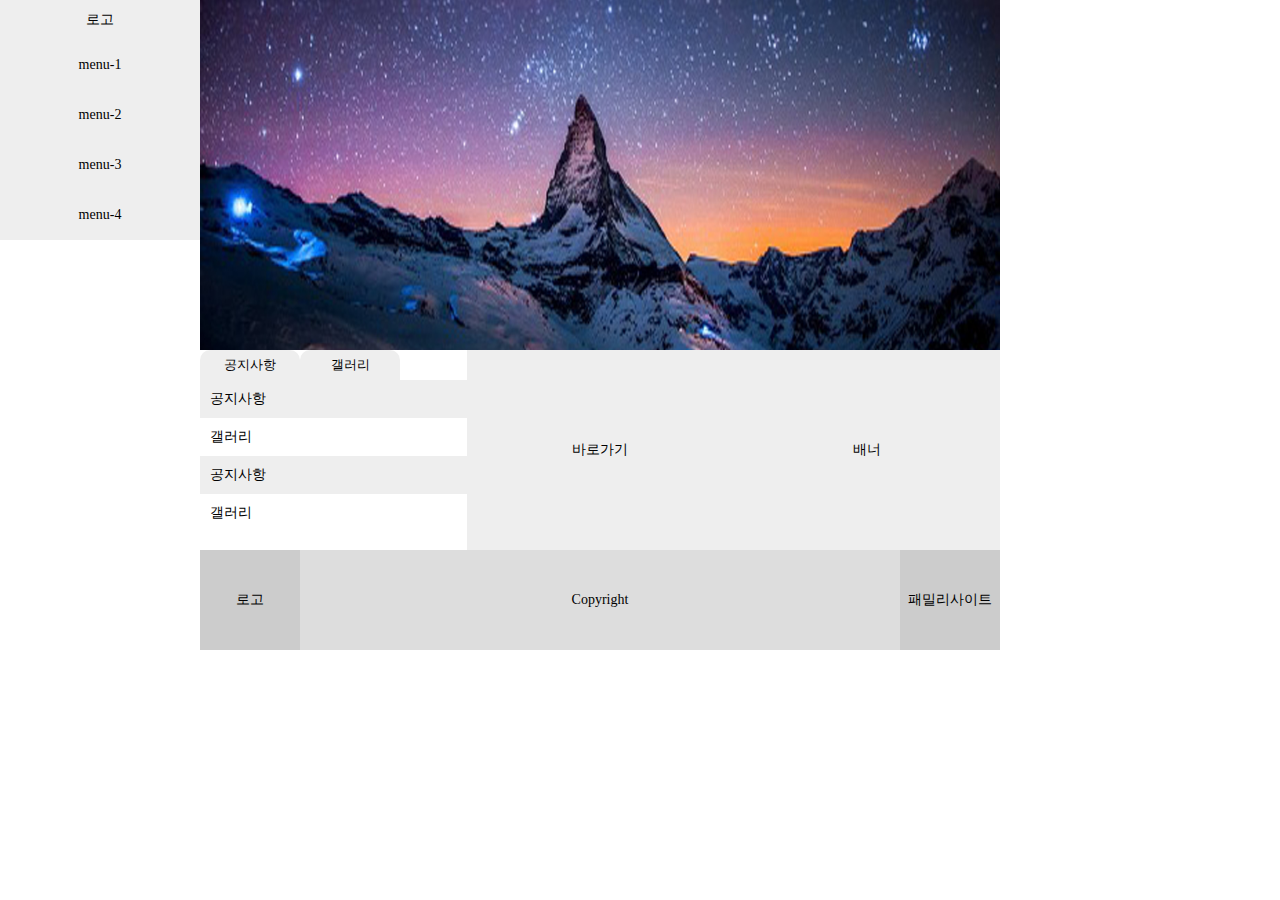
<file: index.html>
<!DOCTYPE html>
<html lang="ko">
<head>
    <link rel="stylesheet" href="css/index.css">
    <meta charset="utf-8">
    <title>웹디자인기능사실기마지막</title>
</head>
<body>
    <div id="wrapper" class="wrap">
        <div class="header">
            <div class="header_top">
                <div class="headerlogo">로고</div>
            </div>
            <div class="header_bottom">
                <div class="menu"><a href="#">menu-1</a>
                    <div class="sub">
                        <a href="#">submenu-1</a>
                        <a href="#">submenu-2</a>
                        <a href="#">submenu-3</a>
                        <a href="#">submenu-4</a>
                    </div>
                </div>
                <div class="menu"><a href="#">menu-2</a>
                    <div class="sub">
                        <a href="#">submenu-1</a>
                        <a href="#">submenu-2</a>
                        <a href="#">submenu-3</a>
                        <a href="#">submenu-4</a>
                    </div>
                </div>
                <div class="menu"><a href="#">menu-3</a>
                    <div class="sub">
                        <a href="#">submenu-1</a>
                        <a href="#">submenu-2</a>
                        <a href="#">submenu-3</a>
                        <a href="#">submenu-4</a>
                    </div>
                </div>
                <div class="menu"><a href="#">menu-4</a>
                    <div class="sub">
                        <a href="#">submenu-1</a>
                        <a href="#">submenu-2</a>
                        <a href="#">submenu-3</a>
                        <a href="#">submenu-16</a>
                    </div>
                </div>
            </div>
        </div>
        
        <div class="slide">
            <div class="slidebox">
                <img class="img" src="img/img1.jpg" alt="img1">
                <img class="img" src="img/img2.jpg" alt="img2">
                <img class="img" src="img/img3.jpg" alt="img3">
            </div>
        </div>
        
        <div class="item">
            <div class="items">
                <button onclick="tabs(0)" class="btn btns">공지사항</button>
                <button onclick="tabs(1)" class="btn">갤러리</button>
                
                <div class="tab tabs">
                    <p>공지사항</p>
                    <p>갤러리</p>
                    <p>공지사항</p>
                    <p>갤러리</p>
                </div>
                
                <div class="tab">
                    <div class="gall">
                        <img src="img/img1.jpg" alt="tab1">
                    </div>
                     <div class="gall">
                        <img src="img/img2.jpg" alt="tab2">
                    </div>
                     <div class="gall">
                        <img src="img/img3.jpg" alt="tab3">
                    </div>
                </div>
            </div>
            <div class="items">
                <div class="itemsbox">바로가기</div>
            </div>
            
            <div class="items">
                <div class="itemsbox">배너</div>
            </div>
        </div>
        
        <div class="footer">
            <div class="foot">
                <div class="footall">로고</div>
            </div>
            
            <div class="footcenter">Copyright</div>
            
            <div class="foot">
                <div class="footall">패밀리사이트</div>
            </div>
        </div>
    </div>
    <script src="js/index.js"></script>
</body>
</html>
</file>
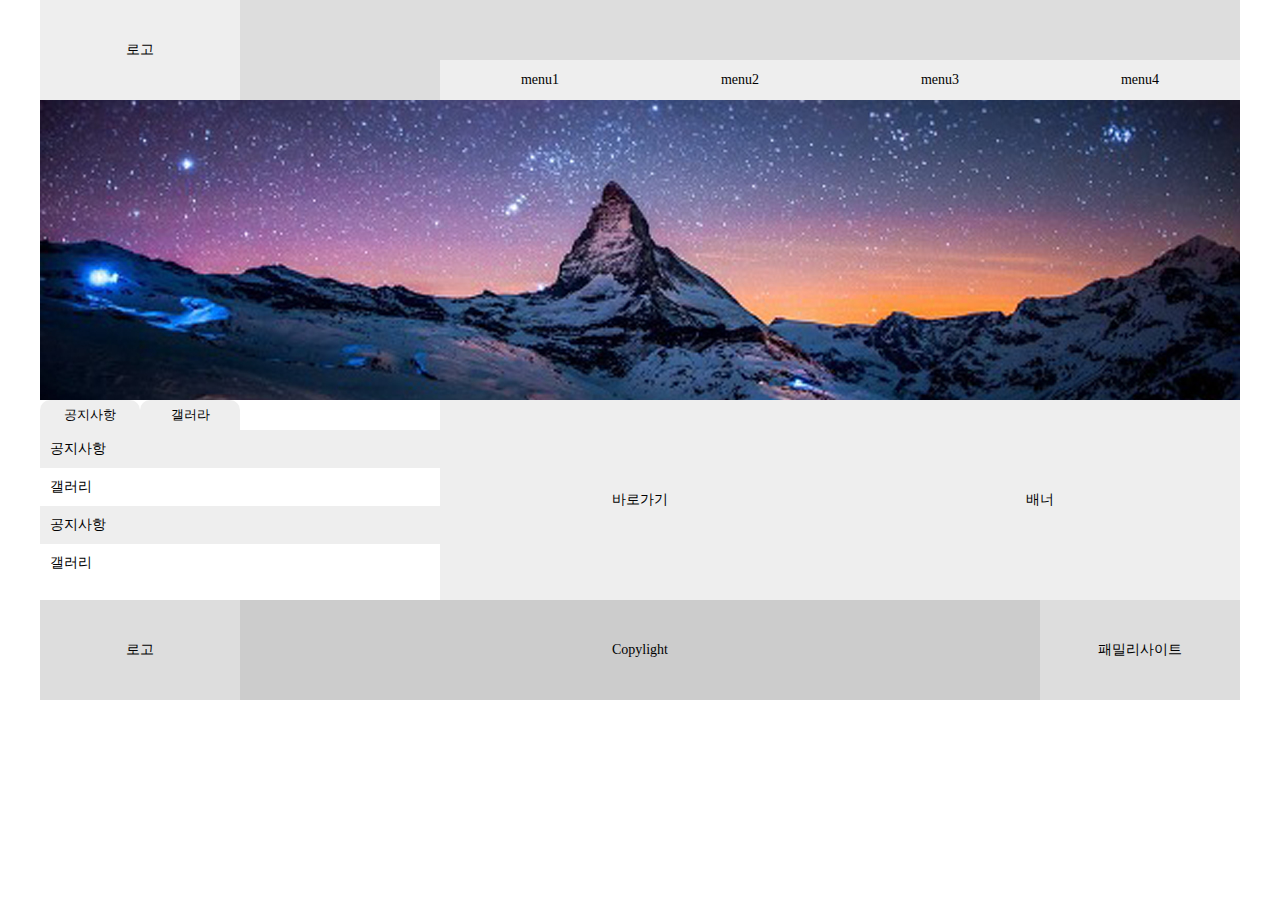
<file: 라스트!!!!!!!!!!!/index.html>
<!DOCTYPE html>
<html lang="ko">
<head>
    <link rel="stylesheet" href="css/index.css">
    <meta charset="utf-8">
    <title>웹디자인기능사실기</title>
</head>
<body>
    <div id="wrapper" class="wrap">
        <div class="header">
            <div class="header_left">
                <div class="headerlogo">로고</div>
            </div>
            <div class="header_right">
                <div class="headera">
                    <a href="#">menu1</a>
                    <a href="#">menu2</a>
                    <a href="#">menu3</a>
                    <a href="#">menu4</a>
                    
                    <div class="menu">
                        <div class="sub">
                            <ul>
                                <li>
                                    <a href="#">submenu-1</a>
                                    <a href="#">submenu-2</a>
                                    <a href="#">submenu-3</a>
                                    <a href="#">submenu-4</a>
                                </li>
                                 <li>
                                    <a href="#">submenu-1</a>
                                    <a href="#">submenu-2</a>
                                    <a href="#">submenu-3</a>
                                    <a href="#">submenu-4</a>
                                </li>
                                 <li>
                                    <a href="#">submenu-1</a>
                                    <a href="#">submenu-2</a>
                                    <a href="#">submenu-3</a>
                                    <a href="#">submenu-4</a>
                                </li>
                                 <li>
                                    <a href="#">submenu-1</a>
                                    <a href="#">submenu-2</a>
                                    <a href="#">submenu-3</a>
                                    <a href="#">submenu-16</a>
                                </li>
                            </ul>
                        </div>
                    </div>
                </div>
            </div>
        </div>
        
        <div class="slide">
            <div class="slidebox">
                <img class="img" src="img/img1.jpg" alt="img1">
                <img class="img" src="img/img2.jpg" alt="img2">
                <img class="img" src="img/img3.jpg" alt="img3">
            </div>
        </div>
        
        <div class="item">
            <div class="items">
                <button class="btn btns" onclick="show(0)">공지사항</button>
                <button class="btn" onclick="show(1)">갤러라</button>
                
                <div class="tab tabs">
                    <p class="open" onclick="openmodal()">공지사항</p>
                    <p>갤러리</p>
                    <p>공지사항</p>
                    <p>갤러리</p>
                </div>
                <div class="tab">
                    <div class="gall">
                        <img src="img/img1.jpg" alt="gall1">
                    </div>
                    <div class="gall">
                        <img src="img/img2.jpg" alt="gall2">
                    </div>
                    <div class="gall">
                        <img src="img/img3.jpg" alt="gall3">
                    </div>
                </div>
            </div>
            
            <div class="items">
                <div class="itemsbox">바로가기</div>
            </div>
            <div class="items">
                <div class="itemsbox">배너</div>
            </div>
        </div>
        
        <div class="modals">
            <div class="modalss">
                <span class="title">타이틀</span>
                <span class="close" onclick="closemodal()">닫기</span>
            </div>
        </div>
        
        <div class="footer">
            <div class="foot">로고</div>
            <div class="footcenter">Copylight</div>
            <div class="foot">패밀리사이트</div>
        </div>
        
    </div>
    <script src="js/index.js"></script>
</body>
</html>
</file>
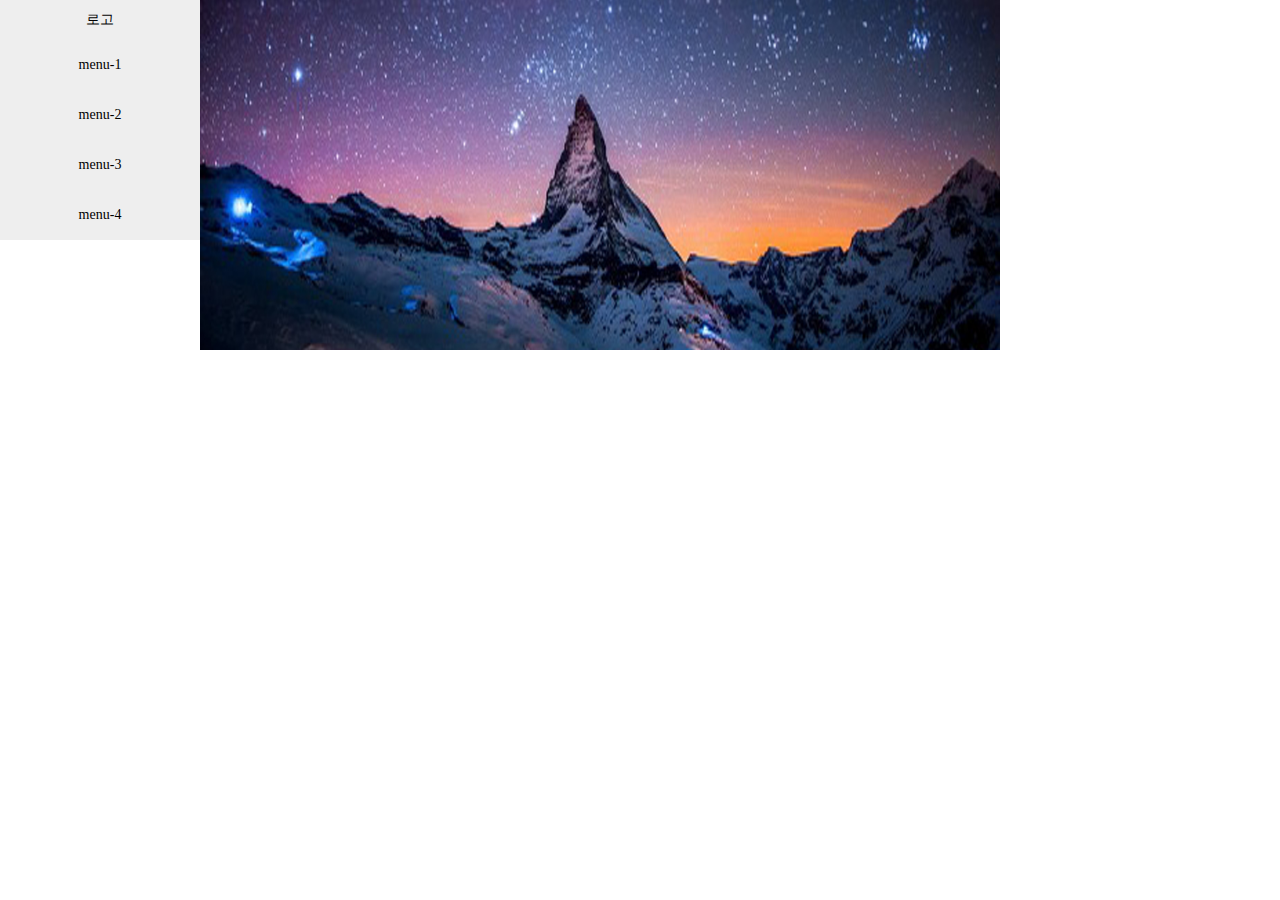
<file: index2.html>
<!DOCTYPE html>
<html lang="ko">
<head>
    <link rel="stylesheet" href="css/index2.css">
    <meta charset="utf-8">
    <title>웹디자인기능사실기</title>
</head>
<body>
    <div id="wrapper" class="wrap">
        <div class="header">
            <div class="header_top">
                <div class="headerlogo">로고</div>
            </div>
            
            <div class="header_bottom">
                <div class="menu"><a href="#">menu-1</a>
                    <div class="sub">
                        <div class="submenu">
                            <a href="#">submenu-1</a>
                            <a href="#">submenu-2</a>
                            <a href="#">submenu-3</a>
                            <a href="#">submenu-4</a>
                        </div>
                    </div>
                </div>
                
                <div class="menu"><a href="#">menu-2</a>
                    <div class="sub">
                        <div class="submenu">
                            <a href="#">submenu-1</a>
                            <a href="#">submenu-2</a>
                            <a href="#">submenu-3</a>
                            <a href="#">submenu-4</a>
                        </div>
                    </div>
                </div>
                
                <div class="menu"><a href="#">menu-3</a>
                    <div class="sub">
                        <div class="submenu">
                            <a href="#">submenu-1</a>
                            <a href="#">submenu-2</a>
                            <a href="#">submenu-3</a>
                            <a href="#">submenu-4</a>
                        </div>
                    </div>
                </div>
                
                <div class="menu"><a href="#">menu-4</a>
                    <div class="sub">
                        <div class="submenu">
                            <a href="#">submenu-1</a>
                            <a href="#">submenu-2</a>
                            <a href="#">submenu-3</a>
                            <a href="#">submenu-4</a>
                        </div>
                    </div>
                </div>
            </div>
        </div>
        
        <div class="slide">
            <div class="slidebox">
                <img src="img/img1.jpg" alt="img1">
                <img src="img/img2.jpg" alt="img2">
                <img src="img/img3.jpg" alt="img3">
            </div>
        </div>
    </div>
    <script src="js/index2.js"></script>
</body>
</html>
</file>
<file: css/index.css>
@charset="utf-8";

*{
    box-sizing:border-box;
    margin:0;
    padding:0;
}
body{
    font-size: 14px;
}
a:link, a:visited{
    text-decoration:none;
    color: black;
}
.wrap::after{
    content:"";
    display: block;
    clear: both;
}
#wrapper{
    width:1000px;
    height: 650px;
}
.header{
    width:200px;
    height: 650px;
    float: left;
}
.header_top{
    width:200px;
    height: 40px;
}
.headerlogo{
    width:200px;
    height: 40px;
    line-height: 40px;
    text-align: center;
    background: #eee;
}
.header_bottom{
    width:200px;
    height: 610px;
    float: left;
    
}
.menu{
    width:200px;
    height: 50px;
    float: left;
    display: block;
    overflow: hidden;
    transition:0.5s;
}
.menu > a{
    width:200px;
    height: 50px;
    line-height: 50px;
    text-align: center;
    display: block;
    background: #eee;
}
.menu > a:hover{
    background: #ddd;
}
.sub{
    width:200px;
    height: 200px;
    display: block;
}
.sub a{
    width:200px;
    height: 50px;
    line-height: 50px;
    text-align: center;
    display: block;
    background: #eee;
}
.sub a:hover{
    background: #ddd;
}
.menu:hover{
    height: 250px;
}
.slide{
    width:800px;
    height: 350px;
    float: left;
    position:relative;
}
.slidebox{
    width:800px;
    height: 350px;
    display: block;
}
.img{
    width:800px;
    height: 350px;
    position:absolute;
    top: 0;
    left: 0;
    transition:0.5s;
    opacity:0;
}
.item{
    width:800px;
    height: 200px;
    float: left;
}
.items{
    width:33.33%;
    height: 200px;
    float: left;
}
.btn{
    border: none;
    outline:none;
    width:100px;
    height: 30px;
    float: left;
    background: #eee;
    border-radius: 10px 10px 0 0;
}
.tab{
    clear: both;
    width:100%;
    height: 170px;
    display: none;
}
.tabs{
    display: block;
}
.tabs p{
    padding: 10px;
    display: block;
}
.tabs p:nth-child(odd){
    background: #eee;
}
.gall{
    width:33.33%;
    height: 170px;
    float: left;
    padding: 0 5px 0 0;
}
.gall img{
    width:100%;
    height: 100%;
}
.itemsbox{
    width:100%;
    height: 100%;
    line-height: 200px;
    background: #eee;
    text-align: center;
}
.footer{
    width:800px;
    height: 100px;
    float: left;
}
.foot{
    width:100px;
    height: 100px;
    background: #ccc;
    float: left;
}
.footall{
    width:100px;
    height: 100px;
    line-height: 100px;
    text-align: center;
}
.footcenter{
    width:600px;
    height: 100px;
    line-height: 100px;
    text-align: center;
    float: left;
    background: #ddd;
    
}
.showing{
    opacity:1;
    z-index: 9;
}
</file>
<file: 라스트!!!!!!!!!!!/css/index.css>
@charset "utf-8";

*{
    box-sizing:border-box;
    margin:0;
    padding:0;
}
a:link, a:visited{
    text-decoration:none;
    color:black;
}
li{
    list-style:none;
}
body{
    font-size:14px;
}
.wrap::after{
    content:"";
    display: block;
    clear: both;
}
#wrapper{
    width:1200px;
    height: 700px;
    margin: 0 auto;
}
.header{
    width:1200px;
    height: 100px;
    float: left;
    background: #ddd;
}
.header_left{
    width:200px;
    height: 100px;
    float: left;
}
.headerlogo{
    width:200px;
    height: 100px;
    line-height: 100px;
    text-align: center;
    background: #eee;
}
.header_right{
    width:1000px;
    height: 100px;
    float: left;
}
.headera{
    width:800px;
    height: 100px;
    float: right;
}
.headera > a{
    width:200px;
    height: 40px;
    line-height: 40px;
    text-align: center;
    display: inline-block;
    margin-top: 60px;
    background: #eee;
    float: left;
}
.headera > a:hover{
    background: #ddd;
}
.menu{
    width:800px;
    height: 0;
    float: left;
    position:relative;
    overflow: hidden;
    transition:0.5s;
}
.sub{
    width:800px;
    height: 200px;
    position: absolute;
    top: 0;
    right:0;
    z-index: 99;
}
.sub ul{
    width:800px;
    height: 200px;
    float: left;
}
.sub ul li{
    width:200px;
    height: 200px;
    float: left;
}
.sub ul li a{
    width:200px;
    height: 50px;
    line-height: 50px;
    text-align: center;
    display: block;
    background: #eee;
}
.sub ul li a:hover{
    background: #ddd;
}
.headera:hover .menu{
   height: 200px; 
}
.slide{
    clear: both;
    width:1200px;
    height: 300px;
    position:relative;
}
.slidebox{
    width:1200px;
    height: 300px;
    display: block;
}
.img{
    width:1200px;
    height: 300px;
    position:absolute;
    top: 0;
    left: 0;
    transition:0.5s;
    opacity:0;
}
.item{
    width:1200px;
    height: 200px;
    float: left;
}
.items{
    width:400px;
    height: 200px;
    float: left;
}
.btn{
    border: none;
    outline: none;
    width:100px;
    height: 30px;
    float: left;
    background: #eee;
    border-radius: 10px 10px 0 0;
}
.tab{
    width:100%;
    height: 170px;
    clear: both;
    display: none;
}
.tabs{
    display: block;
}
.tabs p{
    display: block;
    padding: 10px;
}
.tabs p:nth-child(odd){
    background: #eee;
}
.gall{
    width:33.33%;
    height: 170px;
    float: left;
    padding: 0 5px 0 0;
}
.gall img{
    width:100%;
    height: 100%;
}
.itemsbox{
    width:100%;
    height: 100%;
    line-height: 200px;
    text-align: center;
    background: #eee;
}
.footer{
    width:1200px;
    height: 100px;
    float: left;
}
.foot{
    width:200px;
    height: 100px;
    line-height: 100px;
    text-align: center;
    float: left;
    background: #ddd;
}
.footcenter{
    width:800px;
    height: 100px;
    line-height: 100px;
    text-align: center;
    float: left;
    background: #ccc;
}
.open{
    cursor: pointer;
}
.modals{
    width:100%;
    height: 100%;
    position:fixed;
    top: 0;
    left: 0;
    background: rgba(0,0,0,0.8);
    display: none;
    z-index: 9;
}
.modalss{
     width:300px;
    height: 300px;
    position:absolute;
    top: 300px;
    left: 300px;
    z-index: 9;
    background: #fff;
}
.title{
    display: block;
    font-size: 20px;
}
.close{
    display: block;
    font-size: 40px;
    cursor: pointer;
    position:absolute;
    top: 80%;
    left: 70%;
    z-index: 999999;
}
.showing{
    opacity: 1;
    z-index: 9;
}
</file>
<file: css/index2.css>
@charset "utf-8";

*{
    box-sizing:border-box;
    margin:0;
    padding:0;
}
body{
    font-size: 14px;
}
a:link, a:visited{
    text-decoration:none;
    color:black;
}
.wrap::after{
    content: "";
    display: block;
    clear: both;
}
#wrapper{
    width:1000px;
    height: 650px;
}
.header{
    width:200px;
    height: 650px;
    float: left;
}
.header_top{
    width:200px;
    height: 40px;
    float: left;
}
.headerlogo{
    width:200px;
    height: 40px;
    line-height: 40px;
    text-align: center;
    background: #eee;
}
.header_bottom{
    width:200px;
    height: 610px;
    float: left;
}
.menu{
    width:200px;
    height: 50px;
    float: left;
    display: block;
    position:relative;
}
.menu > a{
    width:200px;
    height: 50px;
    line-height: 50px;
    display: block;
    background: #eee;
    text-align: center;
}
.menu > a:hover{
    background: #ddd;
}
.sub{
    width:0px;
    height: 200px;
    display: block;
    position:absolute;
    top: 0;
    left: 100%;
    transition:0.5s;
    overflow: hidden;
    z-index: 99;
}
.submenu{
    width:200px;
    height: 200px;
    display: block;
}
.submenu a{
    width:200px;
    height: 50px;
    line-height: 50px;
    text-align: center;
    display: block;
    background: #eee;
}
.submenu a:hover{
    background: #ddd;
}
.menu:hover .sub{
    width:200px;
}
.slide{
    width:800px;
    height: 350px;
    float: left;
    position:relative;
    overflow: hidden;
}
.slidebox{
    width:2400px;
    height: 350px;
    position:absolute;
    top: 0;
    left: 0;
    transition:0.5s;
}
.slidebox img{
    width:800px;
    height: 350px;
    float: left;
    display: block;
}
</file>
